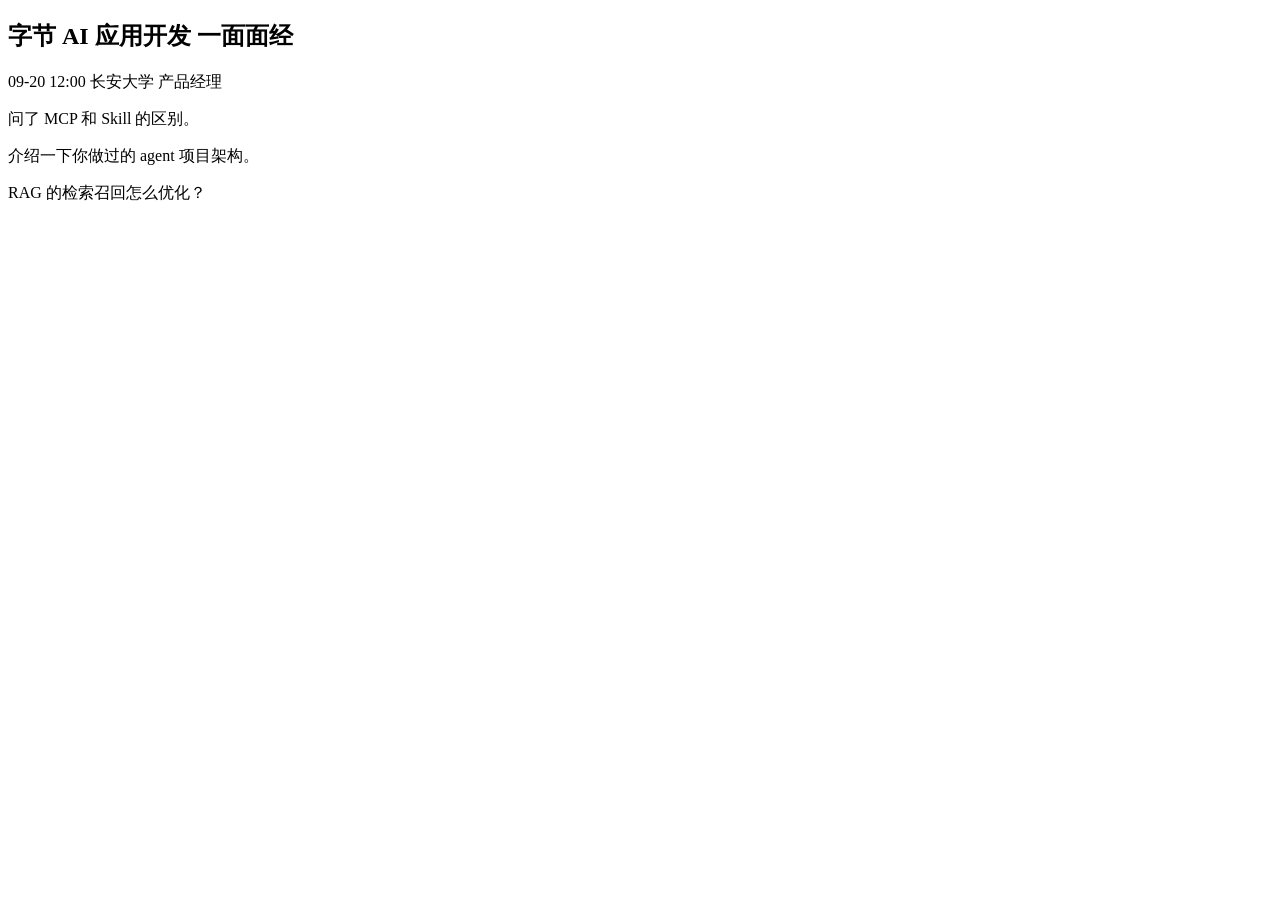
<file: tests/fixtures/nowcoder_sample.html>
<!DOCTYPE html>
<html>
<head><title>字节 AI 应用开发 一面面经_牛客网</title></head>
<body>
  <section class="post-content-box">
    <div class="content-post-title"><h1>字节 AI 应用开发 一面面经</h1></div>
    <div class="user-job-name">
      <span class="time-text">09-20 12:00</span>
      <span class="job-text">长安大学 产品经理</span>
    </div>
    <div class="nc-slate-editor-content">
      <p>问了 MCP 和 Skill 的区别。</p>
      <p>介绍一下你做过的 agent 项目架构。</p>
      <p>RAG 的检索召回怎么优化？</p>
    </div>
  </section>
  <script>window.__INITIAL_STATE__ = {"post":{"createTime":1758326400000,"title":"字节 AI 应用开发 一面面经"}};</script>
</body>
</html>
</file>
